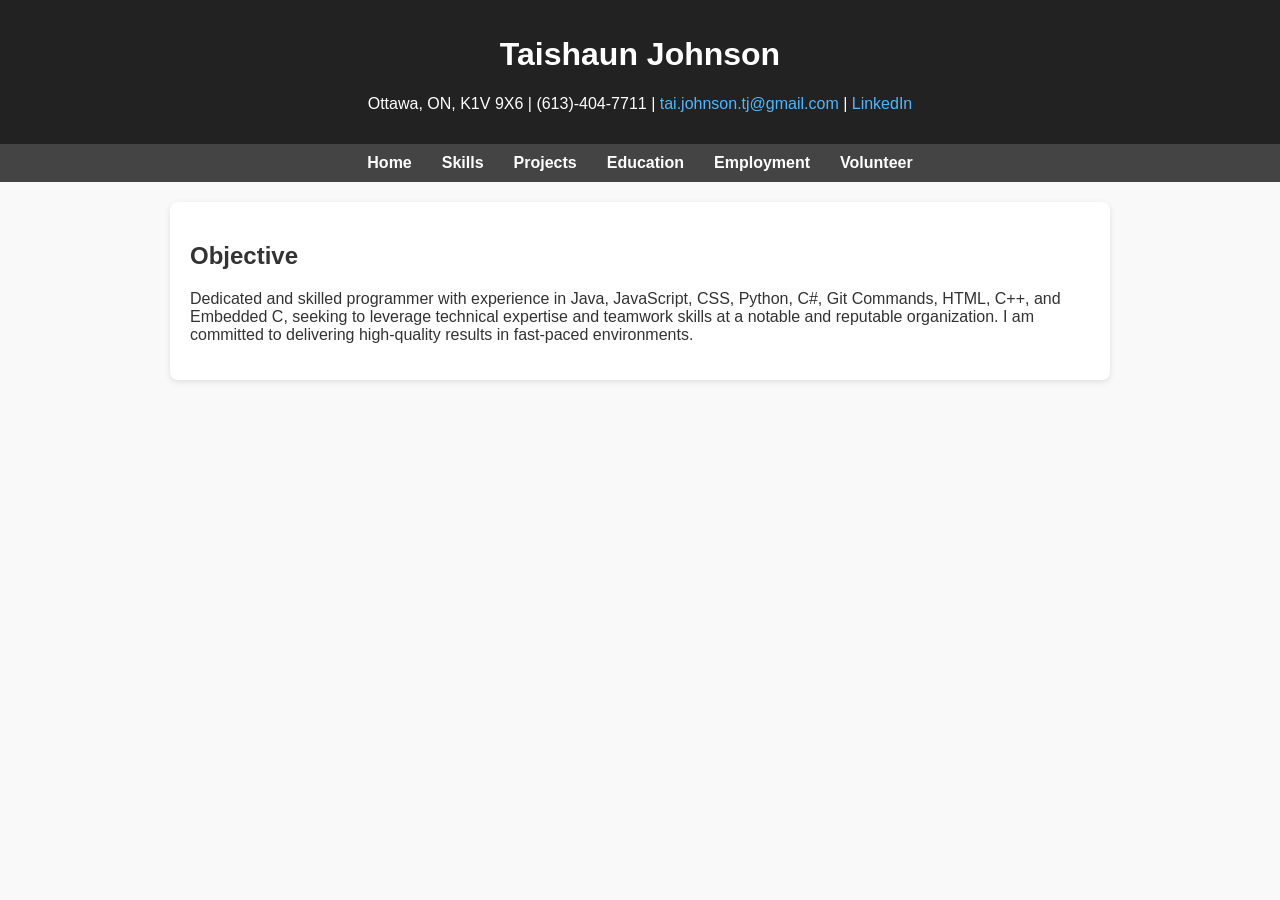
<file: index.html>
<!DOCTYPE html>
<html lang="en">
<head>
  <meta charset="UTF-8">
  <meta name="viewport" content="width=device-width, initial-scale=1.0">
  <title>Taishaun Johnson - Resume</title>
  <link rel="stylesheet" href="style.css">
</head>
<body>
  <header>
    <h1>Taishaun Johnson</h1>
    <p>Ottawa, ON, K1V 9X6 | (613)-404-7711 | 
      <a href="mailto:tai.johnson.tj@gmail.com">tai.johnson.tj@gmail.com</a> | 
      <a href="https://www.linkedin.com/in/taishaun-johnson-73b4a7271/">LinkedIn</a>
    </p>
  </header>

  <nav>
    <a href="index.html">Home</a>
    <a href="skills.html">Skills</a>
    <a href="projects.html">Projects</a>
    <a href="education.html">Education</a>
    <a href="employment.html">Employment</a>
    <a href="volunteer.html">Volunteer</a>
  </nav>

  <main>
    <h2>Objective</h2>
    <p>Dedicated and skilled programmer with experience in Java, JavaScript, CSS, Python, C#, Git Commands, HTML, C++, and Embedded C, seeking to leverage technical expertise and teamwork skills at a notable and reputable organization. I am committed to delivering high-quality results in fast-paced environments.</p>
  </main>
</body>
</html>
</file>
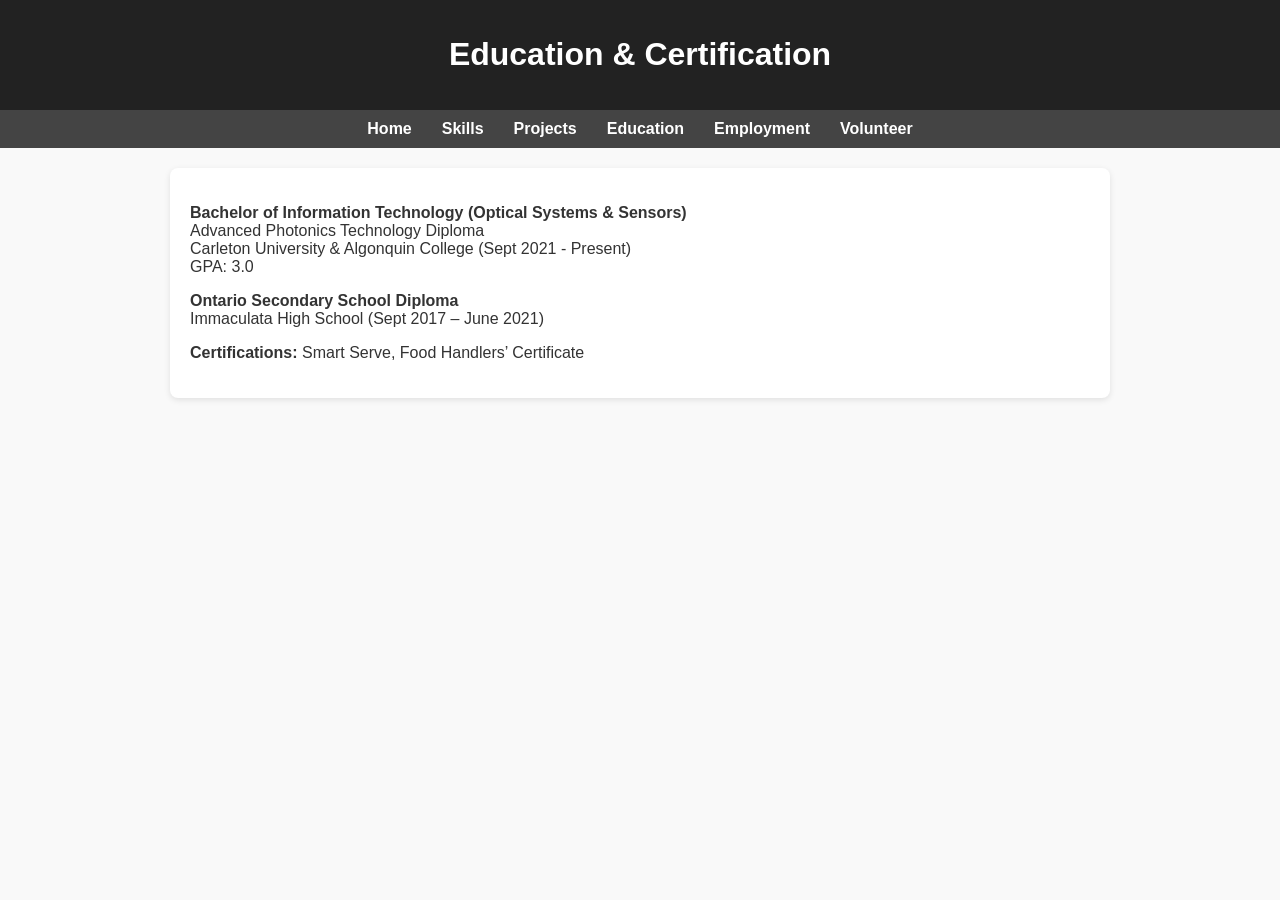
<file: education.html>
<!DOCTYPE html>
<html lang="en">
<head>
  <meta charset="UTF-8">
  <meta name="viewport" content="width=device-width, initial-scale=1.0">
  <title>Education - Taishaun Johnson</title>
  <link rel="stylesheet" href="style.css">
</head>
<body>
  <header><h1>Education & Certification</h1></header>
  <nav>
    <a href="index.html">Home</a>
    <a href="skills.html">Skills</a>
    <a href="projects.html">Projects</a>
    <a href="education.html">Education</a>
    <a href="employment.html">Employment</a>
    <a href="volunteer.html">Volunteer</a>
  </nav>
  <main>
    <p><b>Bachelor of Information Technology (Optical Systems & Sensors)</b><br>
    Advanced Photonics Technology Diploma<br>
    Carleton University & Algonquin College (Sept 2021 - Present)<br>
    GPA: 3.0</p>

    <p><b>Ontario Secondary School Diploma</b><br>
    Immaculata High School (Sept 2017 – June 2021)</p>

    <p><b>Certifications:</b> Smart Serve, Food Handlers’ Certificate</p>
  </main>
</body>
</html>
</file>
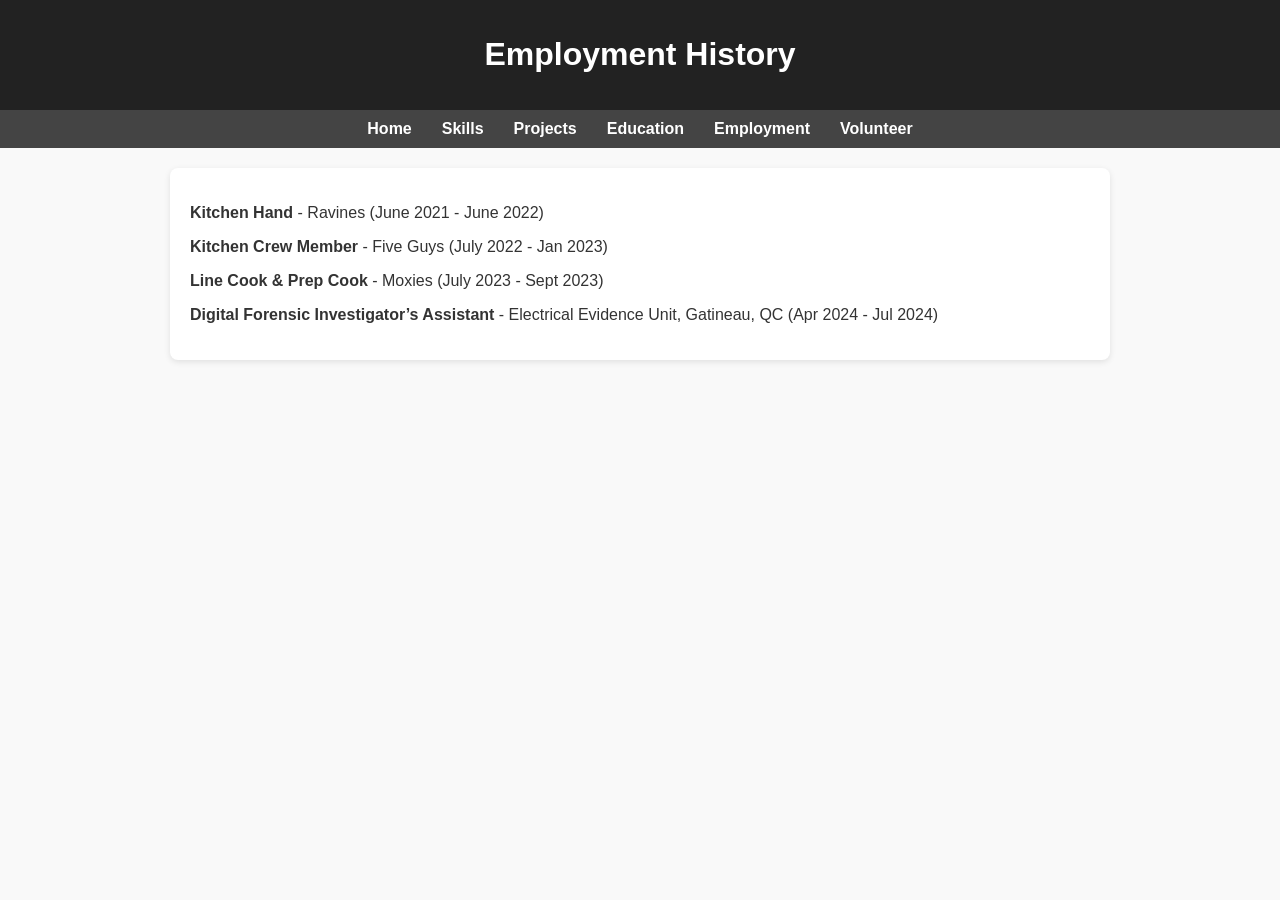
<file: employment.html>
<!DOCTYPE html>
<html lang="en">
<head>
  <meta charset="UTF-8">
  <meta name="viewport" content="width=device-width, initial-scale=1.0">
  <title>Employment - Taishaun Johnson</title>
  <link rel="stylesheet" href="style.css">
</head>
<body>
  <header><h1>Employment History</h1></header>
  <nav>
    <a href="index.html">Home</a>
    <a href="skills.html">Skills</a>
    <a href="projects.html">Projects</a>
    <a href="education.html">Education</a>
    <a href="employment.html">Employment</a>
    <a href="volunteer.html">Volunteer</a>
  </nav>
  <main>
    <p><b>Kitchen Hand</b> - Ravines (June 2021 - June 2022)</p>
    <p><b>Kitchen Crew Member</b> - Five Guys (July 2022 - Jan 2023)</p>
    <p><b>Line Cook & Prep Cook</b> - Moxies (July 2023 - Sept 2023)</p>
    <p><b>Digital Forensic Investigator’s Assistant</b> - Electrical Evidence Unit, Gatineau, QC (Apr 2024 - Jul 2024)</p>
  </main>
</body>
</html>
</file>
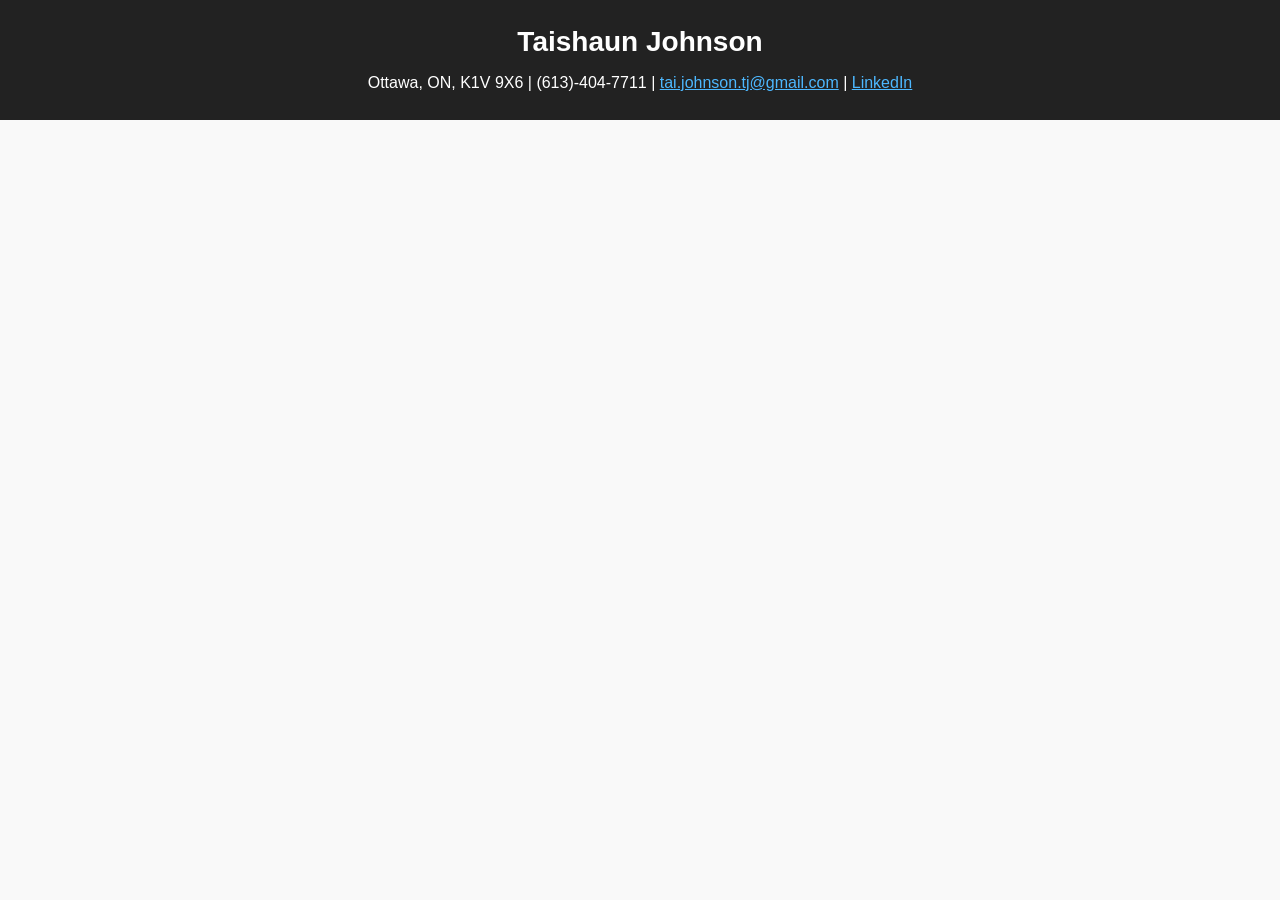
<file: Header.html>
<!DOCTYPE html>
<html lang="en">
<head>
  <meta charset="UTF-8">
  <meta name="viewport" content="width=device-width, initial-scale=1.0">
  <title>Taishaun Johnson - Resume</title>
  <style>
    body {
      font-family: Arial, sans-serif;
      margin: 0;
      padding: 0;
      line-height: 1.6;
      background-color: #f9f9f9;
      color: #333;
    }
    header {
      background: #222;
      color: #fff;
      padding: 20px;
      text-align: center;
    }
    header h1 {
      margin: 0;
      font-size: 28px;
    }
    header p {
      margin: 5px 0;
    }
    section {
      max-width: 900px;
      margin: 20px auto;
      background: #fff;
      padding: 20px;
      border-radius: 8px;
      box-shadow: 0px 2px 6px rgba(0,0,0,0.1);
    }
    h2 {
      border-bottom: 2px solid #444;
      padding-bottom: 5px;
      margin-bottom: 15px;
      color: #222;
    }
    ul {
      margin: 0;
      padding-left: 20px;
    }
    .job, .edu, .volunteer {
      margin-bottom: 15px;
    }
  </style>
</head>
<body>

  <header>
    <h1>Taishaun Johnson</h1>
    <p>Ottawa, ON, K1V 9X6 | (613)-404-7711 | 
      <a href="mailto:tai.johnson.tj@gmail.com" style="color:#4db8ff;">tai.johnson.tj@gmail.com</a> | 
      <a href="https://www.linkedin.com/in/taishaun-johnson-73b4a7271/" style="color:#4db8ff;">LinkedIn</a>
    </p>
  </header>
</file>
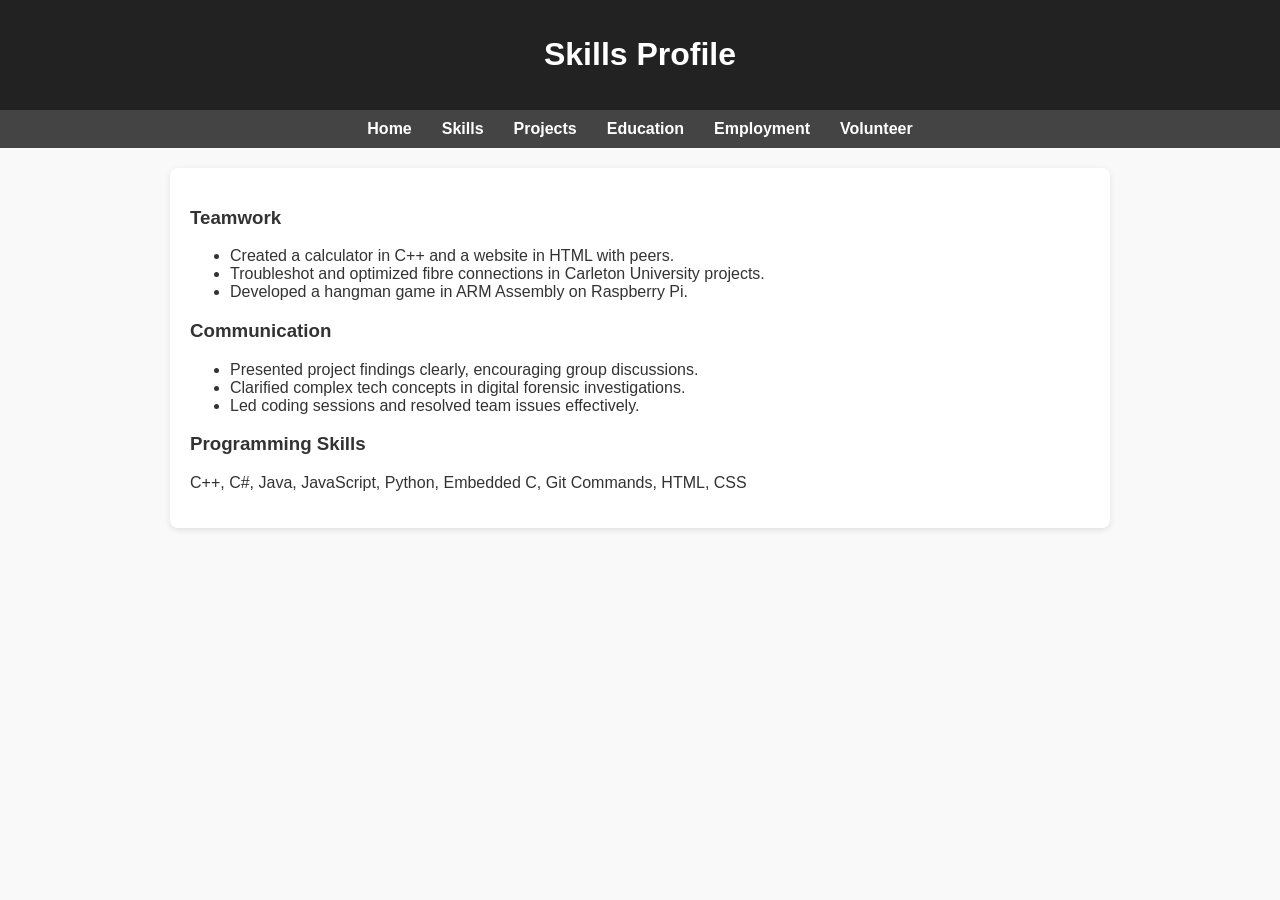
<file: skills.html>
<!DOCTYPE html>
<html lang="en">
<head>
  <meta charset="UTF-8">
  <meta name="viewport" content="width=device-width, initial-scale=1.0">
  <title>Skills - Taishaun Johnson</title>
  <link rel="stylesheet" href="style.css">
</head>
<body>
  <header><h1>Skills Profile</h1></header>
  <nav>
    <a href="index.html">Home</a>
    <a href="skills.html">Skills</a>
    <a href="projects.html">Projects</a>
    <a href="education.html">Education</a>
    <a href="employment.html">Employment</a>
    <a href="volunteer.html">Volunteer</a>
  </nav>
  <main>
    <h3>Teamwork</h3>
    <ul>
      <li>Created a calculator in C++ and a website in HTML with peers.</li>
      <li>Troubleshot and optimized fibre connections in Carleton University projects.</li>
      <li>Developed a hangman game in ARM Assembly on Raspberry Pi.</li>
    </ul>

    <h3>Communication</h3>
    <ul>
      <li>Presented project findings clearly, encouraging group discussions.</li>
      <li>Clarified complex tech concepts in digital forensic investigations.</li>
      <li>Led coding sessions and resolved team issues effectively.</li>
    </ul>

    <h3>Programming Skills</h3>
    <p>C++, C#, Java, JavaScript, Python, Embedded C, Git Commands, HTML, CSS</p>
  </main>
</body>
</html>
</file>
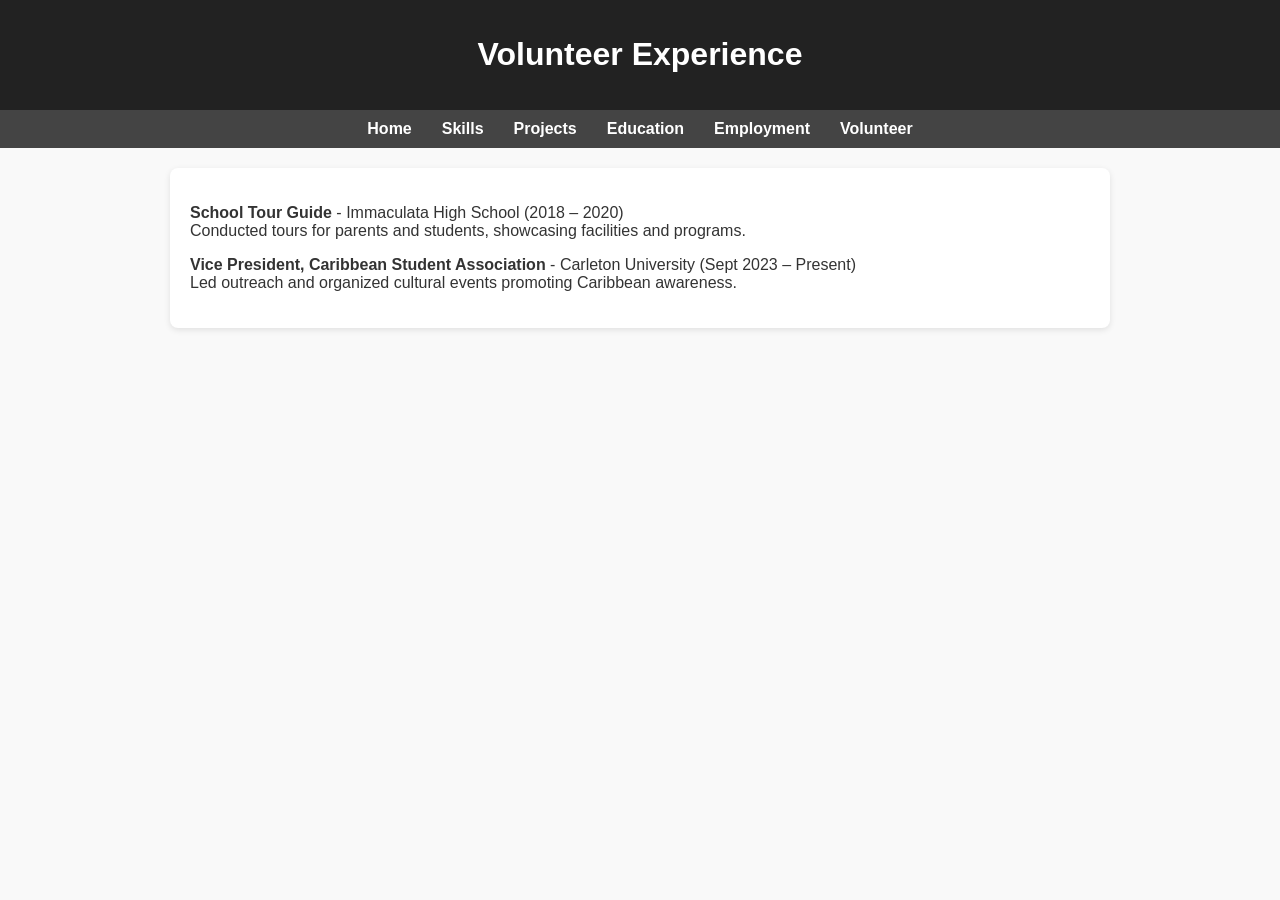
<file: volunteer.html>
<!DOCTYPE html>
<html lang="en">
<head>
  <meta charset="UTF-8">
  <meta name="viewport" content="width=device-width, initial-scale=1.0">
  <title>Volunteer - Taishaun Johnson</title>
  <link rel="stylesheet" href="style.css">
</head>
<body>
  <header><h1>Volunteer Experience</h1></header>
  <nav>
    <a href="index.html">Home</a>
    <a href="skills.html">Skills</a>
    <a href="projects.html">Projects</a>
    <a href="education.html">Education</a>
    <a href="employment.html">Employment</a>
    <a href="volunteer.html">Volunteer</a>
  </nav>
  <main>
    <p><b>School Tour Guide</b> - Immaculata High School (2018 – 2020)<br>
    Conducted tours for parents and students, showcasing facilities and programs.</p>

    <p><b>Vice President, Caribbean Student Association</b> - Carleton University (Sept 2023 – Present)<br>
    Led outreach and organized cultural events promoting Caribbean awareness.</p>
  </main>
</body>
</html>
</file>
<file: style.css>
body {
  font-family: Arial, sans-serif;
  margin: 0;
  padding: 0;
  background: #f9f9f9;
  color: #333;
}

header {
  background: #222;
  color: #fff;
  padding: 15px;
  text-align: center;
}

header a {
  color: #4db8ff;
  text-decoration: none;
}

nav {
  background: #444;
  display: flex;
  justify-content: center;
  padding: 10px;
}

nav a {
  color: #fff;
  text-decoration: none;
  margin: 0 15px;
  font-weight: bold;
}

nav a:hover {
  color: #4db8ff;
}

main {
  max-width: 900px;
  margin: 20px auto;
  background: #fff;
  padding: 20px;
  border-radius: 8px;
  box-shadow: 0px 2px 6px rgba(0,0,0,0.1);
}
</file>
